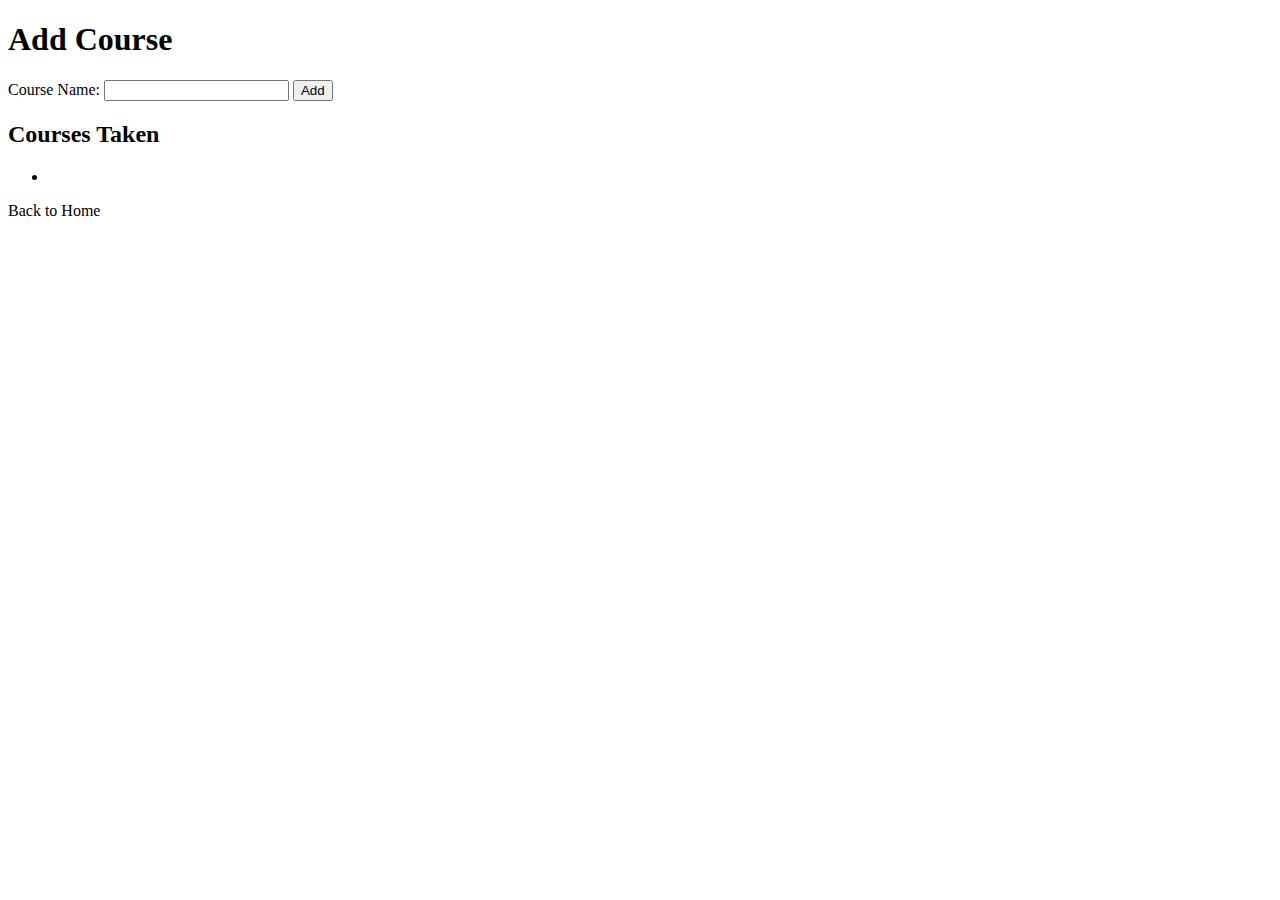
<file: target/classes/templates/addCourse.html>
<!DOCTYPE html>
<html lang="en" xmlns:th="http://www.thymeleaf.org">
  <head>
    <title>Add Course</title>
    <link rel="stylesheet" th:href="@{/css/style.css}" />
  </head>
  <body>
    <h1>Add Course</h1>
    <form th:action="@{/addCourse}" method="post">
      <label for="course">Course Name:</label>
      <input type="text" id="course" name="course" required />
      <button type="submit">Add</button>
    </form>
    <p th:text="${message}"></p>
    <div th:if="${coursesTaken != null}">
      <h2>Courses Taken</h2>
      <ul>
        <li th:each="course : ${coursesTaken}" th:text="${course}"></li>
      </ul>
    </div>
    <a th:href="@{/}">Back to Home</a>
  </body>
</html>
</file>
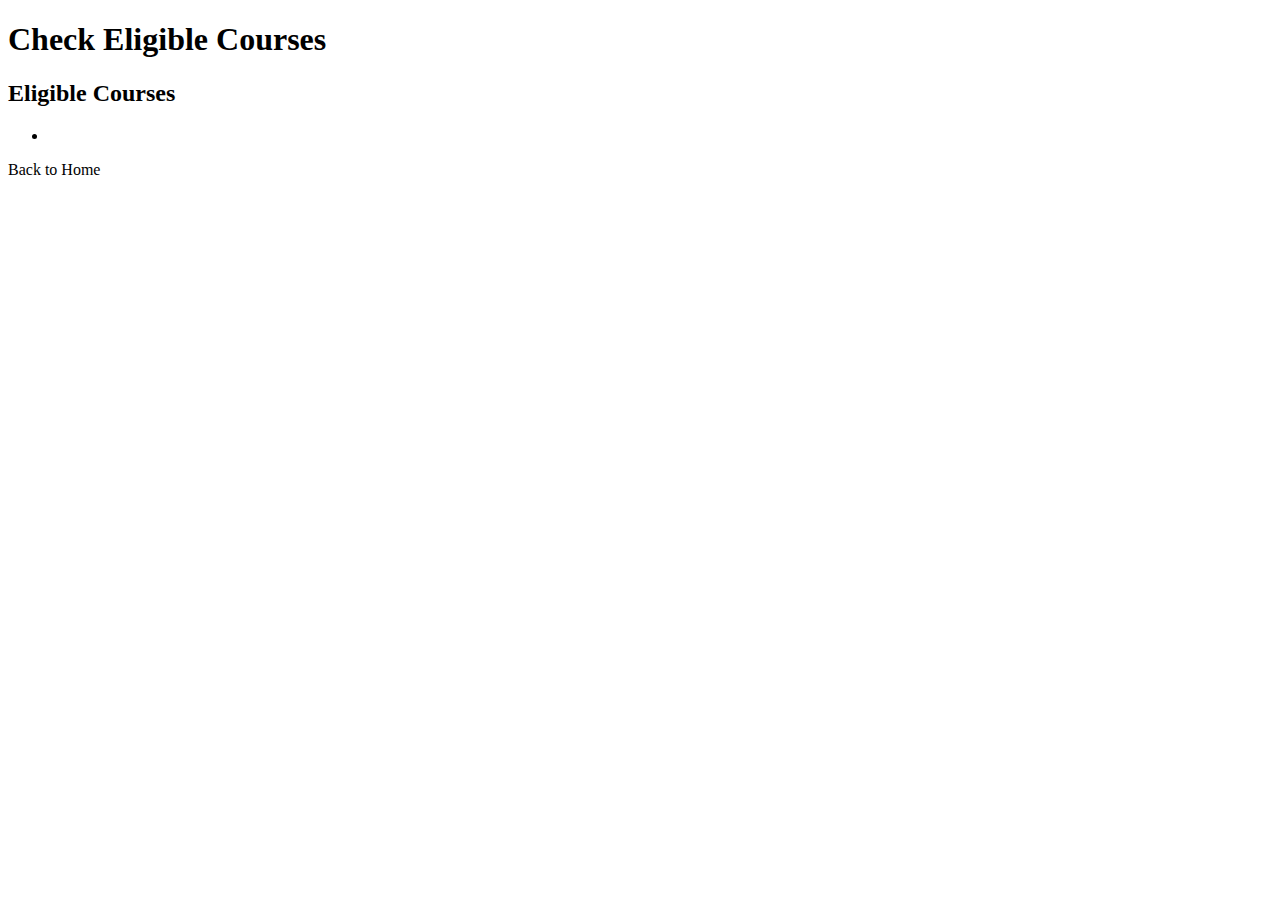
<file: target/classes/templates/checkEligibleCourses.html>
<!DOCTYPE html>
<html lang="en" xmlns:th="http://www.thymeleaf.org">
  <head>
    <title>Check Eligible Courses</title>
    <link rel="stylesheet" th:href="@{/css/style.css}" />
  </head>
  <body>
    <h1>Check Eligible Courses</h1>
    <div th:if="${eligibleCourses != null}">
      <h2>Eligible Courses</h2>
      <ul>
        <li th:each="course : ${eligibleCourses}" th:text="${course}"></li>
      </ul>
    </div>
    <a th:href="@{/}">Back to Home</a>
  </body>
</html>
</file>
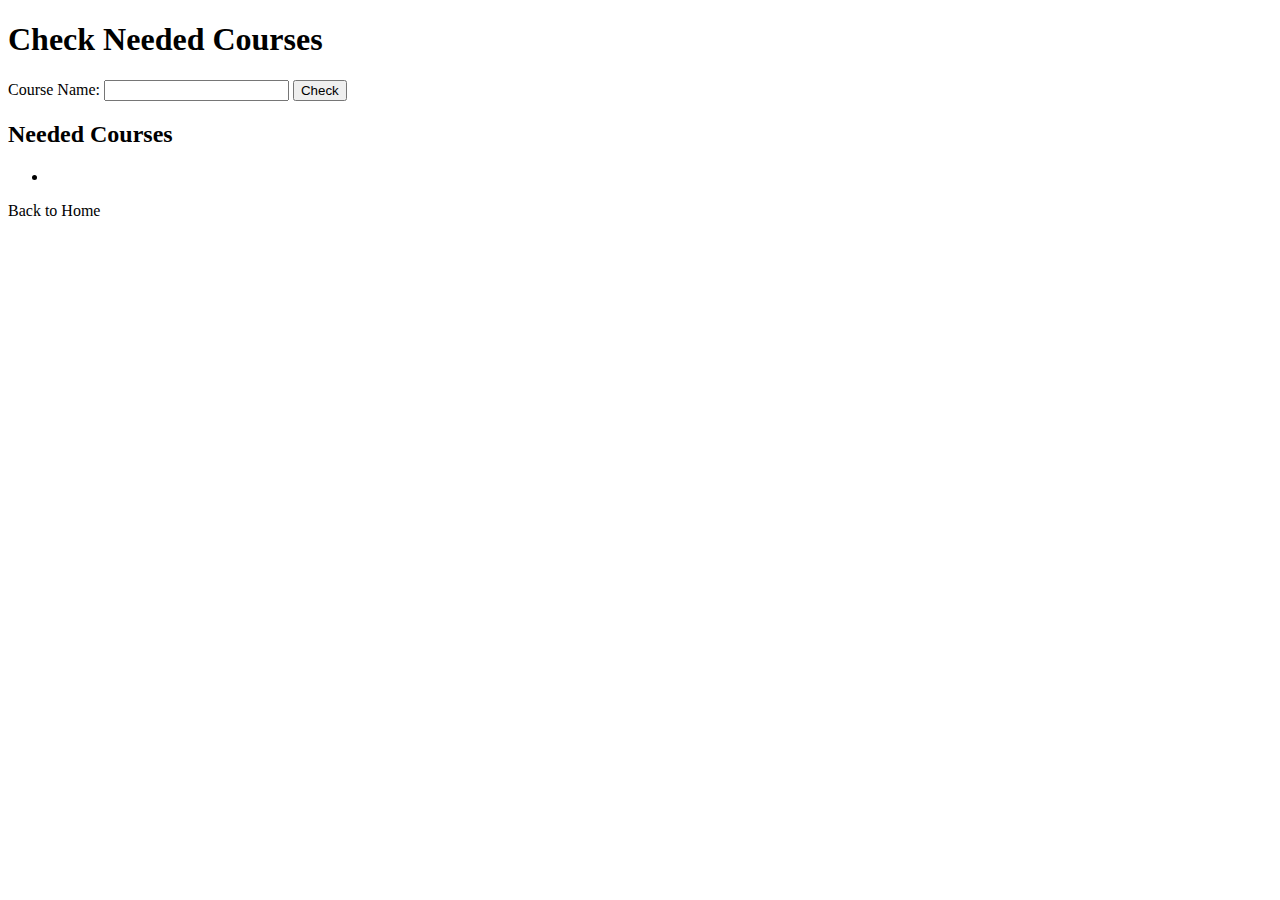
<file: target/classes/templates/checkNeededCourses.html>
<!DOCTYPE html>
<html lang="en" xmlns:th="http://www.thymeleaf.org">
  <head>
    <title>Check Needed Courses</title>
    <link rel="stylesheet" th:href="@{/css/style.css}" />
  </head>
  <body>
    <h1>Check Needed Courses</h1>
    <form th:action="@{/checkNeededCourses}" method="post">
      <label for="course">Course Name:</label>
      <input type="text" id="course" name="course" required />
      <button type="submit">Check</button>
    </form>
    <div th:if="${neededCourses != null}">
      <h2>Needed Courses</h2>
      <ul>
        <li th:each="course : ${neededCourses}" th:text="${course}"></li>
      </ul>
    </div>
    <a th:href="@{/}">Back to Home</a>
  </body>
</html>
</file>
